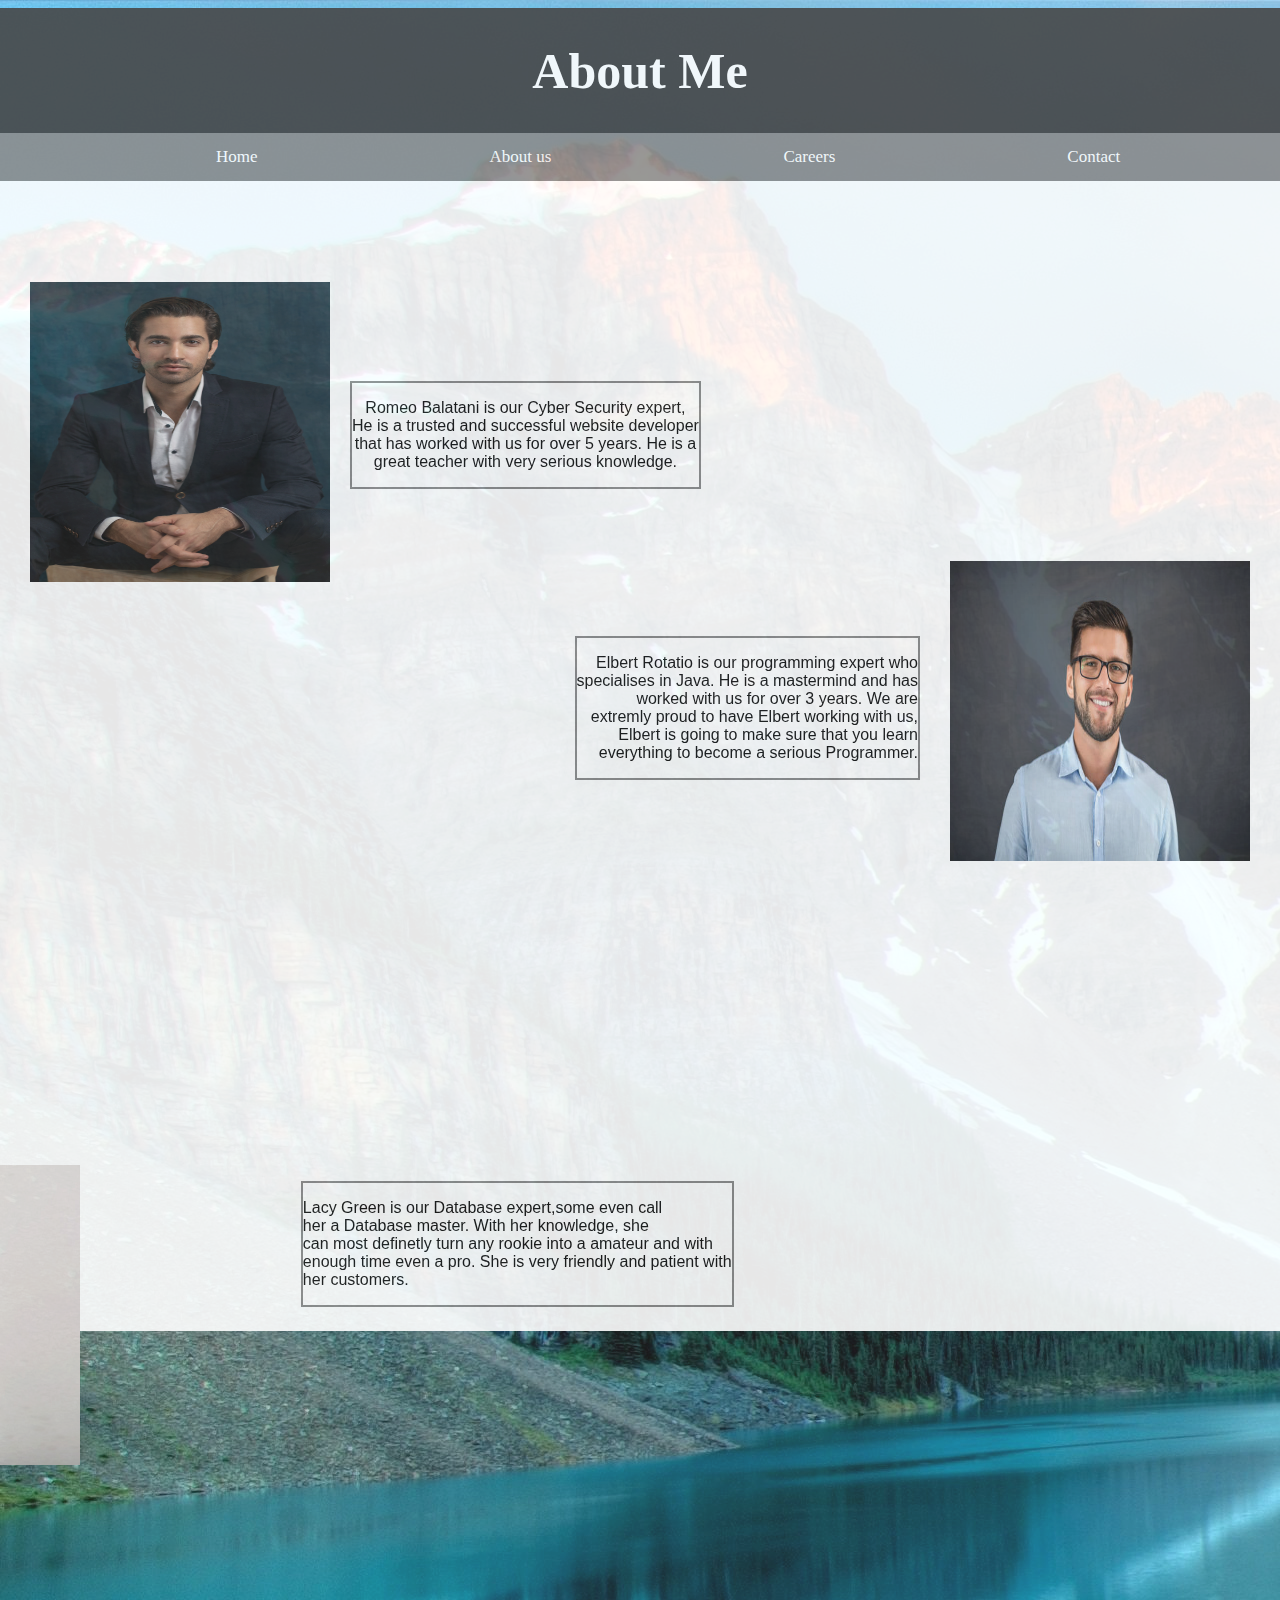
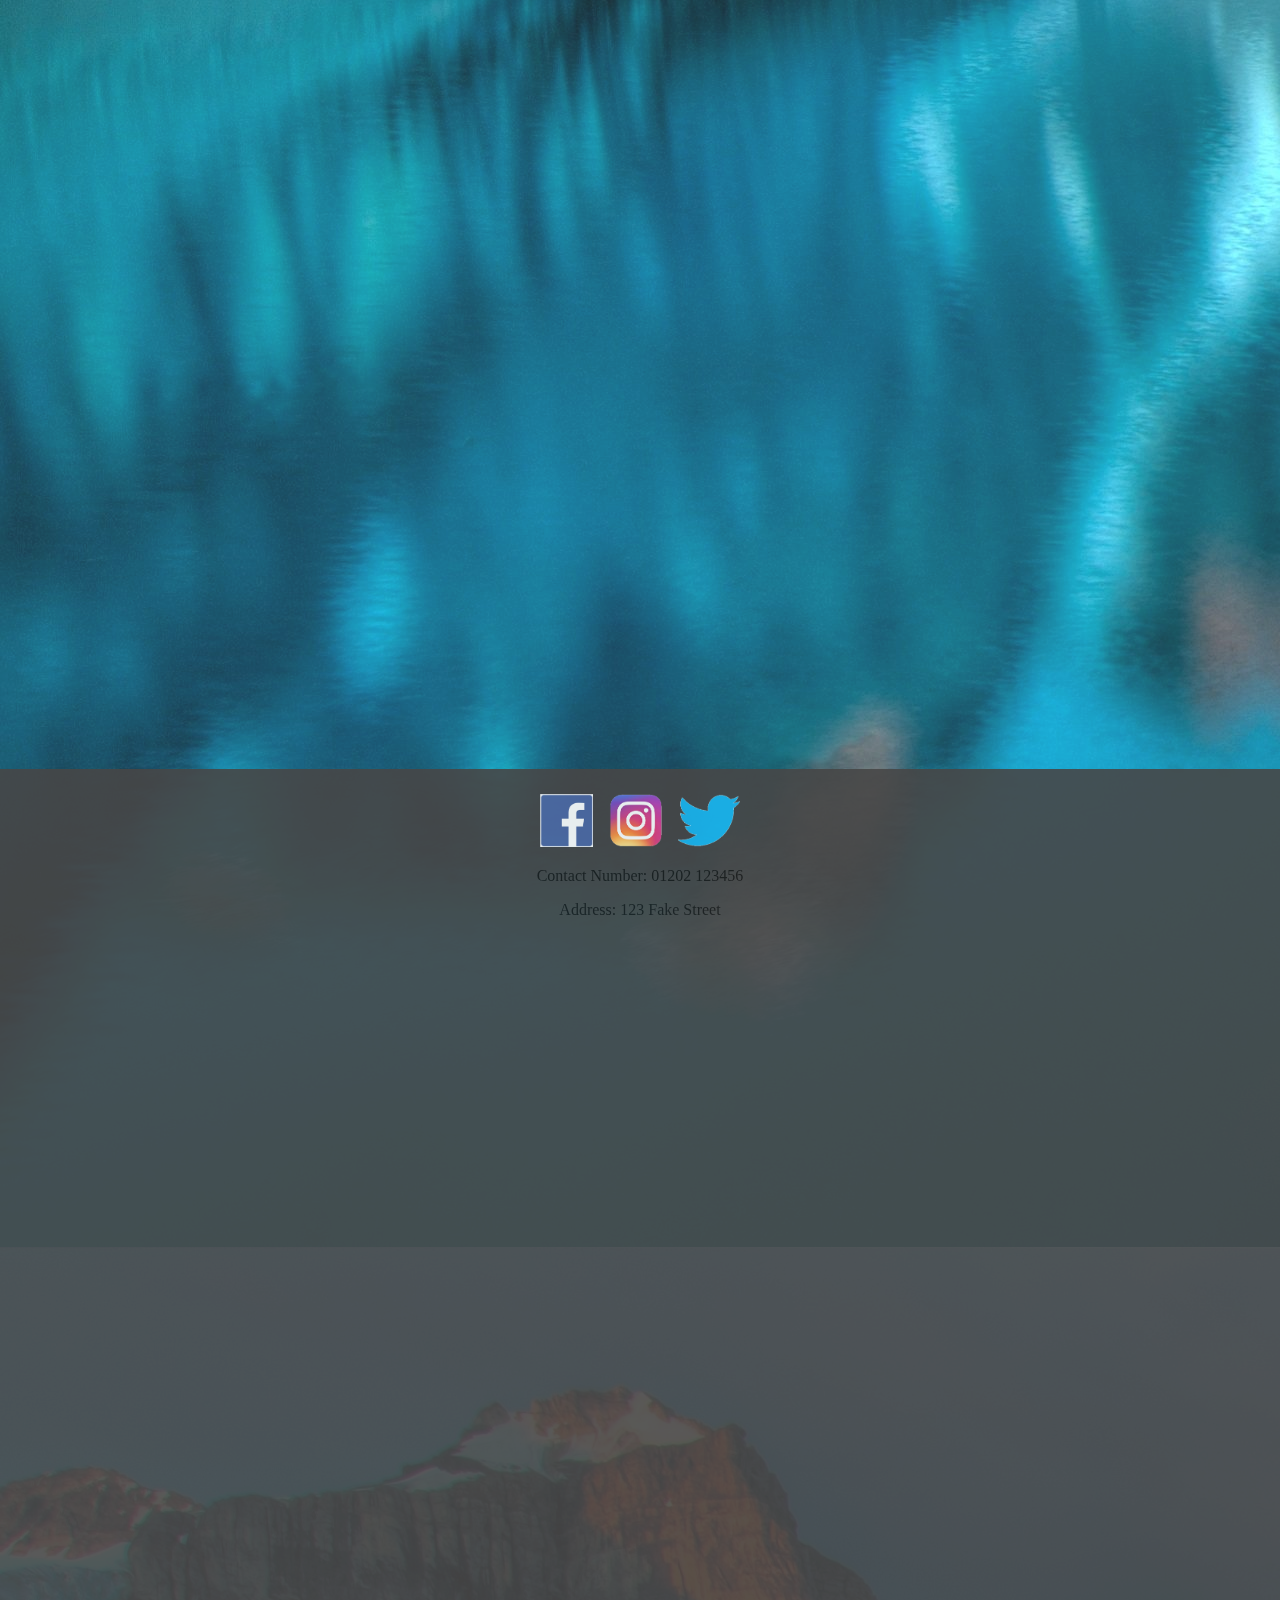
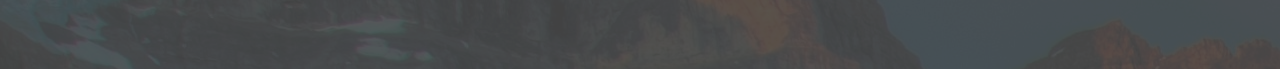
<file: about.html>
<!DOCTYPE html>
	<html>
		<head>
			<title>About Me</title>
            <link rel="stylesheet" type="text/css" href="style.css">
		</head>
		<body>
			<div class="container">
				<div class="header">
					<h1> About Me </h1>
					<ul>
						<li><a href="index.html">Home</a></li>
						<li><a href="about.html">About us</a></li>
						<li><a href="careers.html">Careers</a></li>
						<li><a href="contact.html">Contact</a></li>
						
					</ul> 
				</div>
				<div class="contentl">
					
				</div>
				<div class="contentm">
                    <p></p>
				</div>
				<div class="contentr">
					<p></p>
				</div>
		
			

			<div class="para1">
			 <p>Romeo Balatani is our Cyber Security expert, <br>
			He is a trusted and successful website developer <br>
		that has worked with us for over 5 years. He is a <br>
	great teacher with very serious knowledge. </p> 

			</div>
			 
			<div class="para2">
				<p>Elbert Rotatio is our programming expert who <br>
				specialises in Java. He is a mastermind and has <br>
				worked with us for over 3 years. We are <br>
				extremly proud to have Elbert working with us, <br>
				Elbert is going to make sure that you learn <br>
				everything to become a serious Programmer. <br></p>
			</div>
			
			<div class="para3">
				<p>Lacy Green is our Database expert,some even call <br>
				her a Database master. With her knowledge, she <br>
			can most definetly turn any rookie into a amateur and with <br>
		enough time even a pro. She is very friendly and patient with <br>
	her customers.</p>


			</div>
			
			<div class="img1">

					<img src="images/Manpor.jpg" alt="picture of employee" width="300px" height="300px">
			 </div>
			
           <div class="img2">
			   <img src="images/man 2.jpg" height="300px" width="300">

		   </div>

		   <div class="img3">

				<img src="images/Woman.jpg" height="300px" width="300">

		   </div>

		   <div class="footer">
			<centre><img src="images/social.png"></centre>
			<p>Contact Number: 01202 123456</p>
			<p>Address: 123 Fake Street</p>
		</div>
			  


		   



		</body>
	</html>
</file>
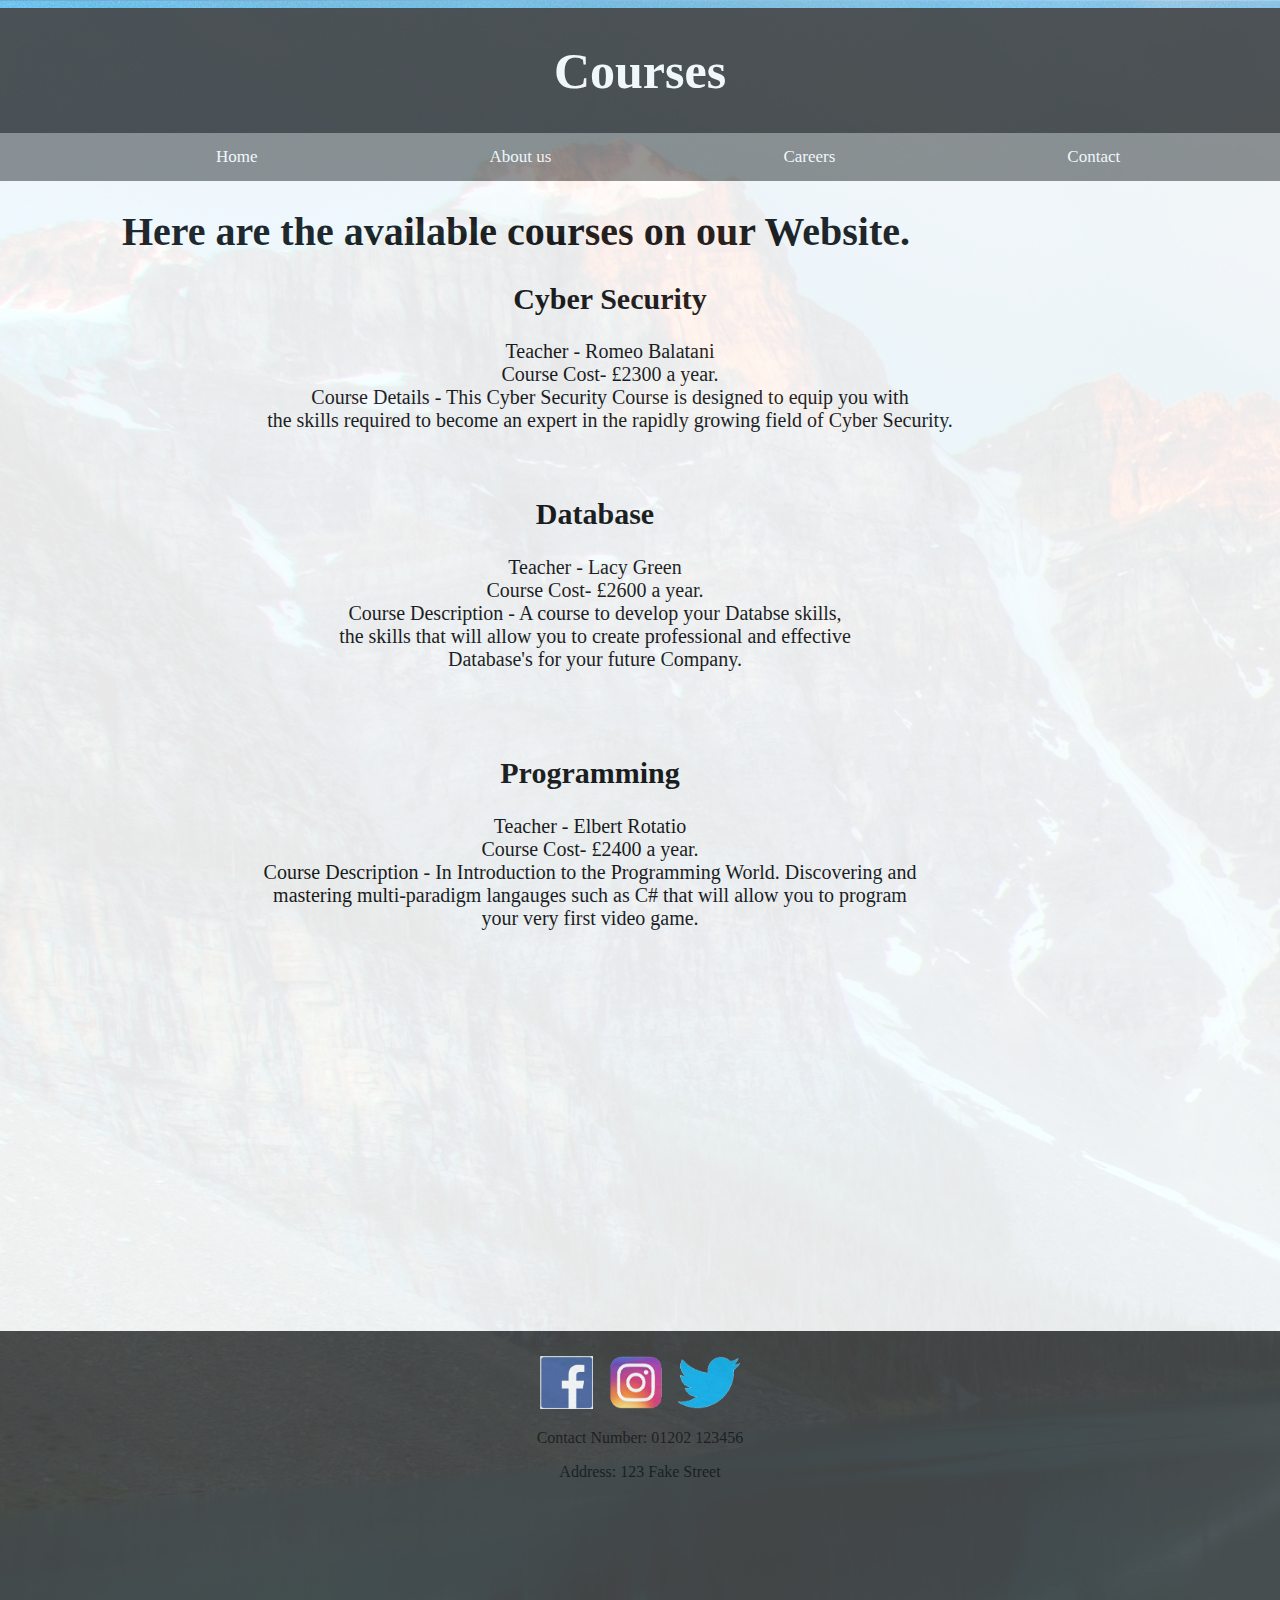
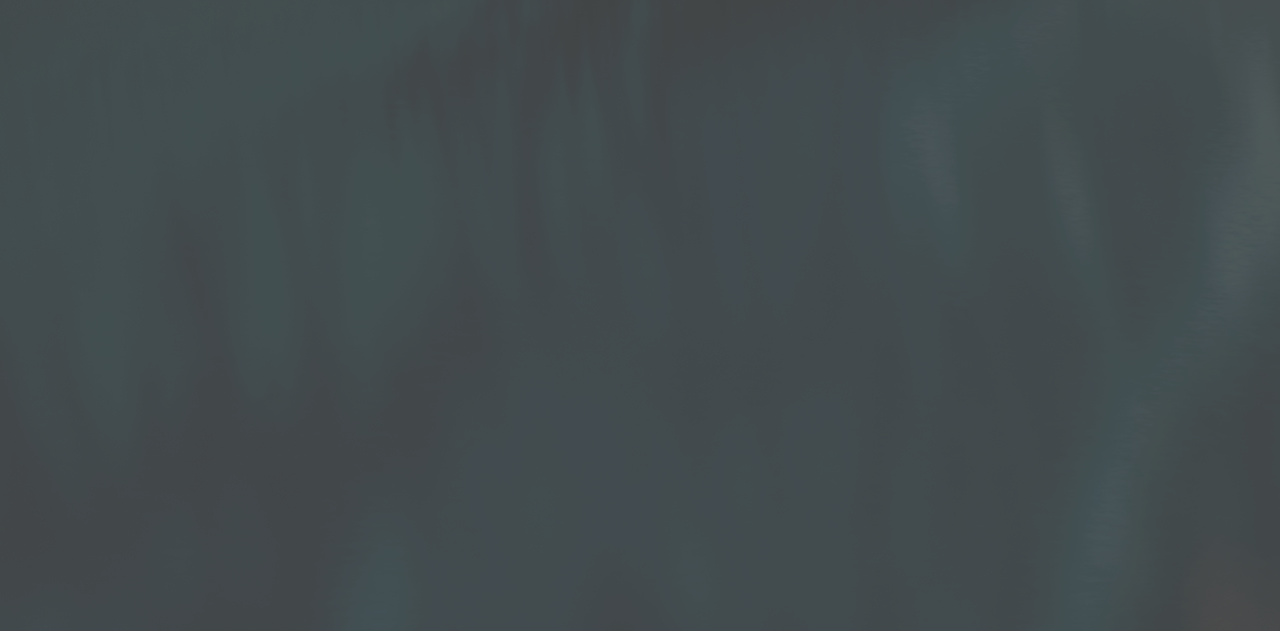
<file: careers.html>
<!DOCTYPE html>
	<html>
		<head>
			<title>Courses</title>
            <link rel="stylesheet" type="text/css" href="style.css">
		</head>
		<body>
			<div class="container">
				<div class="header">
					<h1> Courses </h1>
					<ul>
						<li><a href="index.html">Home</a></li>
						<li><a href="about.html">About us</a></li>
						<li><a href="careers.html">Careers</a></li>
						<li><a href="contact.html">Contact</a></li>
                        
					</ul> 
				</div>
		
                <centre><div class="contentm">


             <div class="itm">
                 <h1>Here are the available courses on our Website.</h1>
             </div>


             <div class="itm2">
                 <h2>Cyber Security</h2>
                 <p>Teacher - Romeo Balatani<br>
                    Course Cost- £2300 a year. <br>
                    Course Details - This Cyber Security Course is designed to equip you with <br> the skills required to become an expert in the rapidly growing field of Cyber Security.

                    

                 </p>

                 <div class="itm3">
                     <h2>Database</h2>
                     <p>Teacher - Lacy Green<br>
                        Course Cost- £2600 a year. <br> 
                        Course Description - A course to develop your Databse skills, <br>
                        the skills that will allow you to create professional and effective <br>
                        Database's for your future Company.</p>
                 </div>



                 <div class="itm4">
                     <h2>Programming</h2>
                    <p>Teacher - Elbert Rotatio<br>
                        Course Cost- £2400 a year. <br> 
                        Course Description - In Introduction to the Programming World. Discovering and <br>
                        mastering multi-paradigm langauges such as C# that will allow you to program <br>
                        your very first video game. </p>
                 </div>




             </div>


 


		   </div>

		   <div class="footer">
			<centre><img src="images/social.png"></centre>
			<p>Contact Number: 01202 123456</p>
			<p>Address: 123 Fake Street</p>
		</div>
			  


		   



		</body>
	</html>
</file>
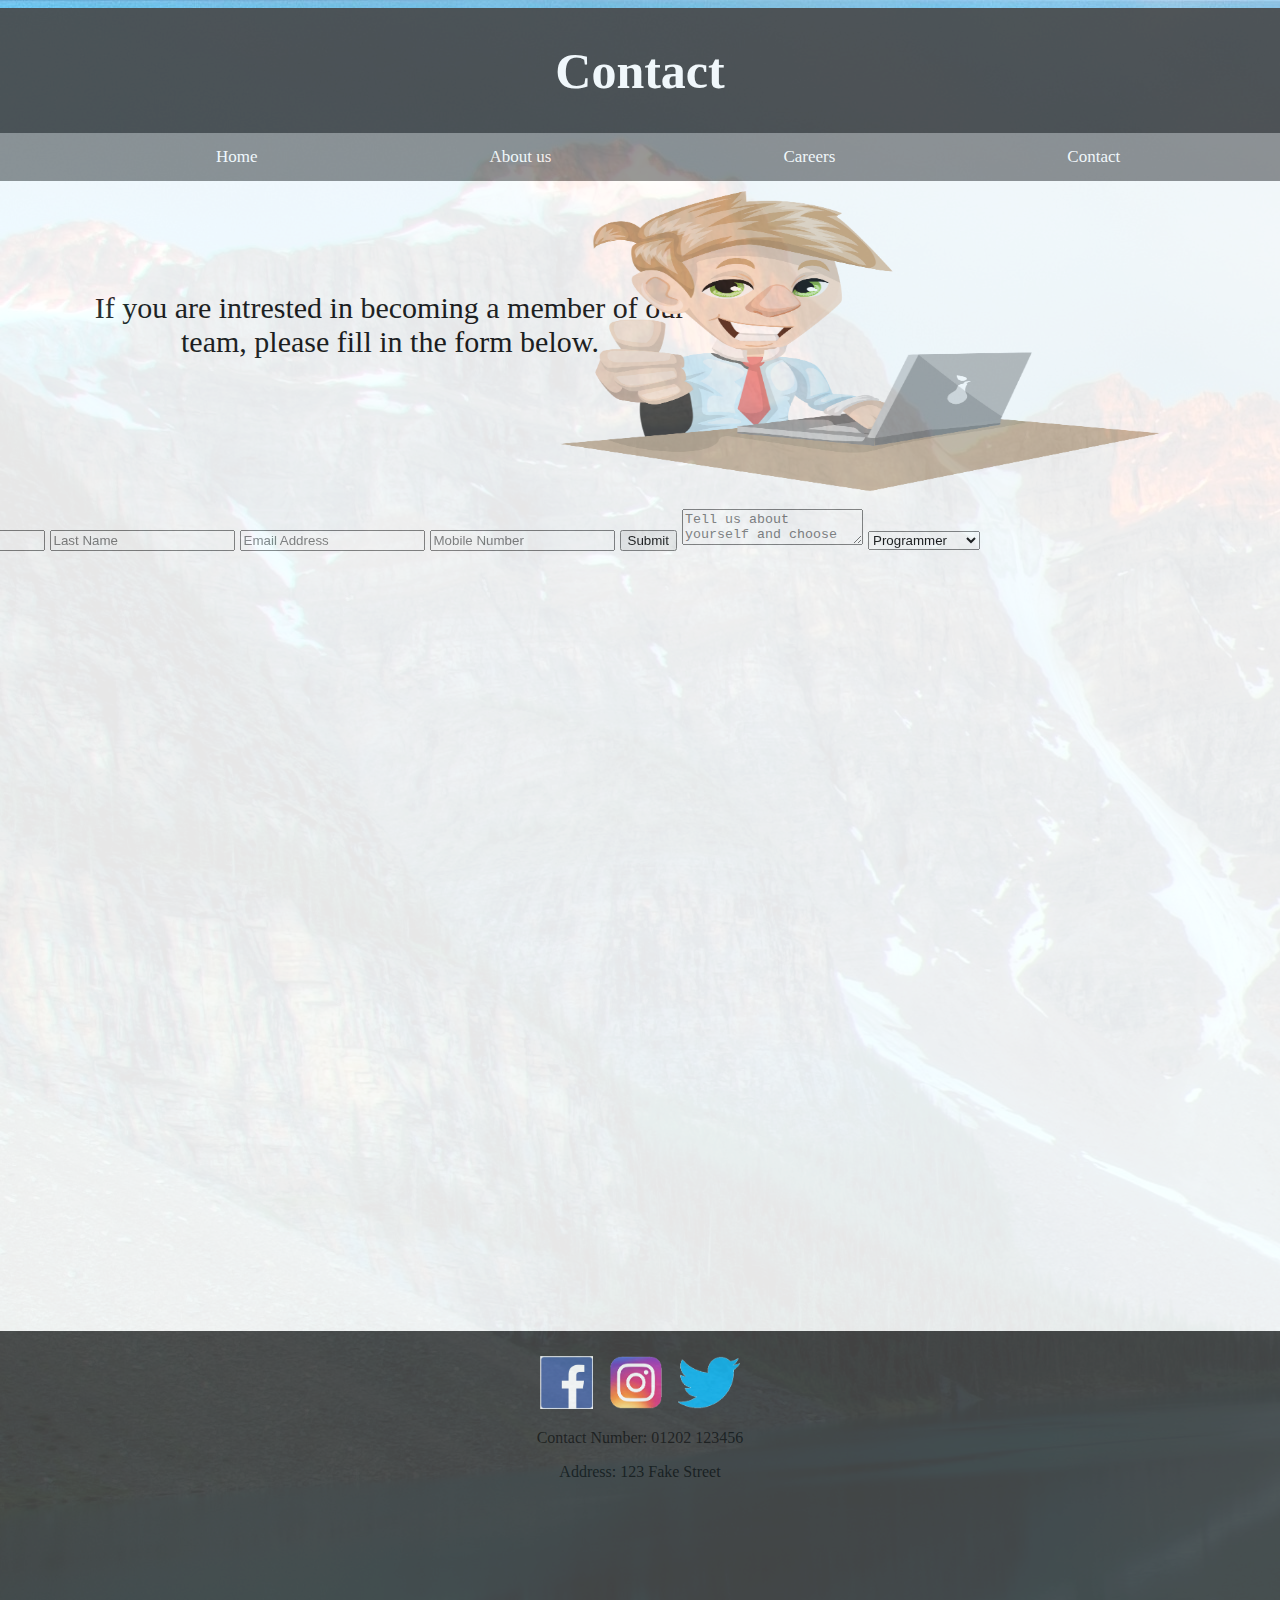
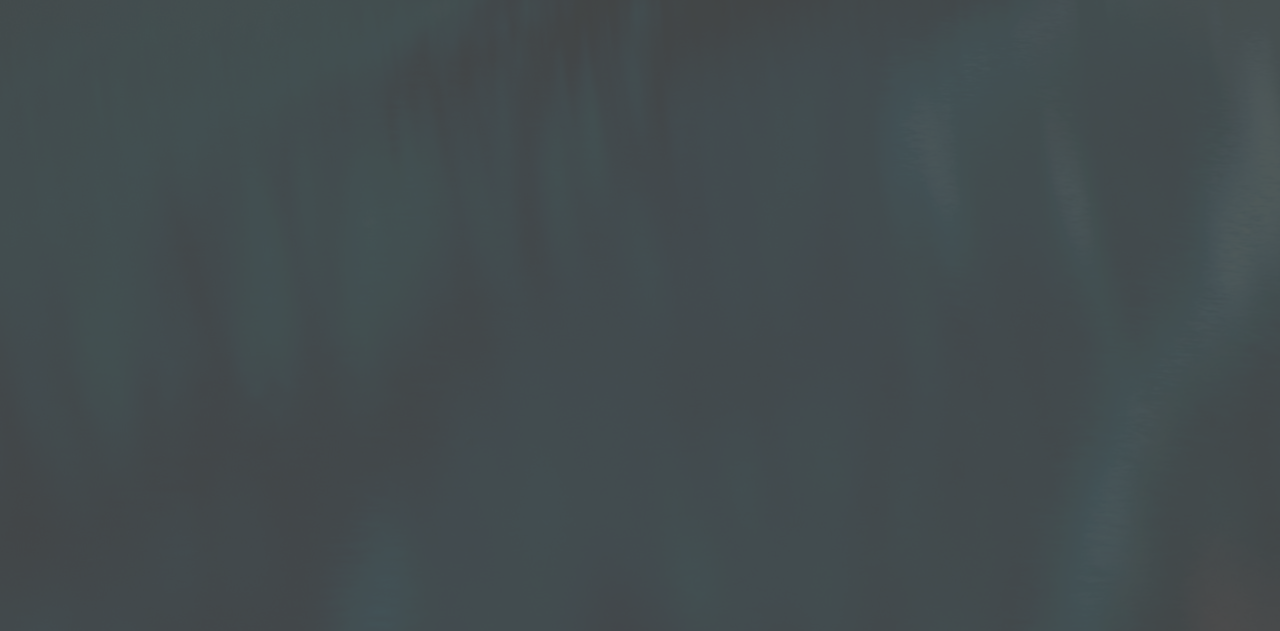
<file: contact.html>
<!DOCTYPE html>
	<html>
		<head>
			<title>Contact</title>
            <link rel="stylesheet" type="text/css" href="style.css">
		</head>
		<body>
			<div class="container">
				<div class="header">
					<h1> Contact </h1>
					<ul>
						<li><a href="index.html">Home</a></li>
						<li><a href="about.html">About us</a></li>
                        <li><a href="careers.html">Careers</a></li>
						<li><a href="contact.html">Contact</a></li>
                        
					</ul> 
				</div>
		
                <centre><div class="contentm">


                    <div class="temp1">
                        <p>If you are intrested in becoming a member of our <br> team, please fill in the form below.</p>
                    </div>

                    <div class="frmbox">
                        <form>
                            <input type="text" placeholder="First Name" id="FirstName" name="name">
                            <input type="text" placeholder="Last Name" id="LastName" name="last name">
                            <input type="email" placeholder="Email Address" id="EmailAddress" name="email">
                            <input type="text" placeholder="Mobile Number" id="MobileNumber" name="number">
                            <input type="submit" id="Submit" value="Submit">
                            <textarea placeholder="Tell us about yourself and choose which option you specialise" id="Textbox" name="Message"></textarea>

                            <select id="Joblist">
                                <option value="Programmer">Programmer</option>
                                <option value="CyberSecurity">Cyber Security</option>
                                <option value="WebDev">Web developer</option>
                                <option value="Database">Database</option>


                            </select>







                        </form>

                        <div class="neimg">
                            <img src="images/Man.png" width="300px" height="300px">
                        </div>









                    </div>
			







		   </div>

		   <div class="footer">
			<centre><img src="images/social.png"></centre>
			<p>Contact Number: 01202 123456</p>
			<p>Address: 123 Fake Street</p>
		</div>
			  


		   



		</body>
	</html>
</file>
<file: style.css>
html, body{
    margin-left: auto;
    margin-right: auto;
    height: 100%;
    opacity: 0.9;
    background-image: url(images/alberta-2297204.jpg);
}
.container{
    width: 100%;
    height: 100%;
    position: relative;
    float: right;
    text-align: right;
}
.header{
    width: 100%;
    background-color:#333;
    float:left;
 } 
.header  h1{
	color: white;
	font-family: 'Rancho', cursive;
    text-align: center;
    font-size: 50px;
}

.header img{
    size: 100px;
    position: relative;
    top: 00px;
    right: 600px;

}


 .contentm{
    width: 100%;
	height: 1000px;
    background-color: white;
    float: right;
    padding-bottom: 150px;
    font-size: 20px;
 } 
 .contentm img{
     width: 600px;
     padding: 10px;
     position: relative;
     right: 400px;
 }
 .contentm h2{
    font-family: 'Rancho', cursive;
}
 .txt1 {
     position: relative;
     bottom: 700px;
     right: 20px;
     text-align: center;
     font-size: 23px;
     
 }
.txt2{
    text-align: center;
    position: relative;
    bottom: 550px;
    font-size: 23px;
}

#heads {
    position: relative;
    bottom: 700px;
    right: 620px;
    
}
     

 .footer{
    width: 100%;
	height: 100%;
    background-color:#333;
    float: left;
    text-align: center;
 } 
.footer img{
    width: 200px;
    padding-top: 25px;
}
.footer p{
    color: black;
}

.banner img{
    width: 150px;
    padding-top: 20px;
}
ul {
    list-style-type: none;
    margin: 0;
    padding: 0;
    overflow: hidden;
    background-color: grey;
}
li {
    float: left;
}
li a {
    display: block;
    color:white;
    margin-left: 200px;
    padding: 14px 16px;
    text-decoration: none;
    font-family: 'Rancho', cursive;
    font-size: 17px;
    
}
li a:hover {
    background-color:#00a4ff;
}
.button {
    background-color: #333;
    border: none;
    color: white;
    padding: 15px 32px;
    text-align: center;
    text-decoration: none;
    display: inline-block;
    font-size: 16px;
    margin-top: 50px;
  }
.button:hover {
    transition-duration: 0.s;
    background-color: grey;
}

.para1{
    text-align: center;
    float: left;
    bottom: 950px;
    position: relative;
    left: 350px;
    font-family: 'Lucida Sans', 'Lucida Sans Regular', 'Lucida Grande', 'Lucida Sans Unicode', Geneva, Verdana, sans-serif;
    border:2px solid gray;
}
.para2{
    float: right;
    text-align: right;
    position: relative;
    right: 360px;
    bottom: 695px;
    font-family: 'Lucida Sans', 'Lucida Sans Regular', 'Lucida Grande', 'Lucida Sans Unicode', Geneva, Verdana, sans-serif;
    border:2px solid gray;
}
.para3{
    float: left;
    text-align: left;
    position: relative;
    left: -50px;
    bottom: 150px;
    font-family: 'Lucida Sans', 'Lucida Sans Regular', 'Lucida Grande', 'Lucida Sans Unicode', Geneva, Verdana, sans-serif;
    border:2px solid gray;
 

}
.img1{
    width: 300px;
    position: relative;
    bottom: 1175px;
    left: 30px;
    opacity: 100%;
}
.img2{
    bottom: 1200px;
    position: relative;
    right: 30px;
}
.img3{
    position: relative;
    bottom: 800px;
    right: 1200px;
    bottom: 900px;
    
}

.frmbox{
position: relative;
right: 300px;
top: 200px;
size: 500px;


}

.temp1{
    position: relative;
    right: 250px;
    text-align: center;
    font-size: 30px;
    top: 80px;

}

.neimg{
    position: relative;
    left: 590px;
    bottom: 370px;
}

.itm{
    position: relative;
    right: 370px;
}

.itm2{
    text-align: center;
    position: relative;
    right: 30px;
}

.itm3{
    position: relative;
    right: 15px;
    top: 40px;
}
.itm4{
    position: relative;
    right: 20px;
    top: 100px;
}
</file>
